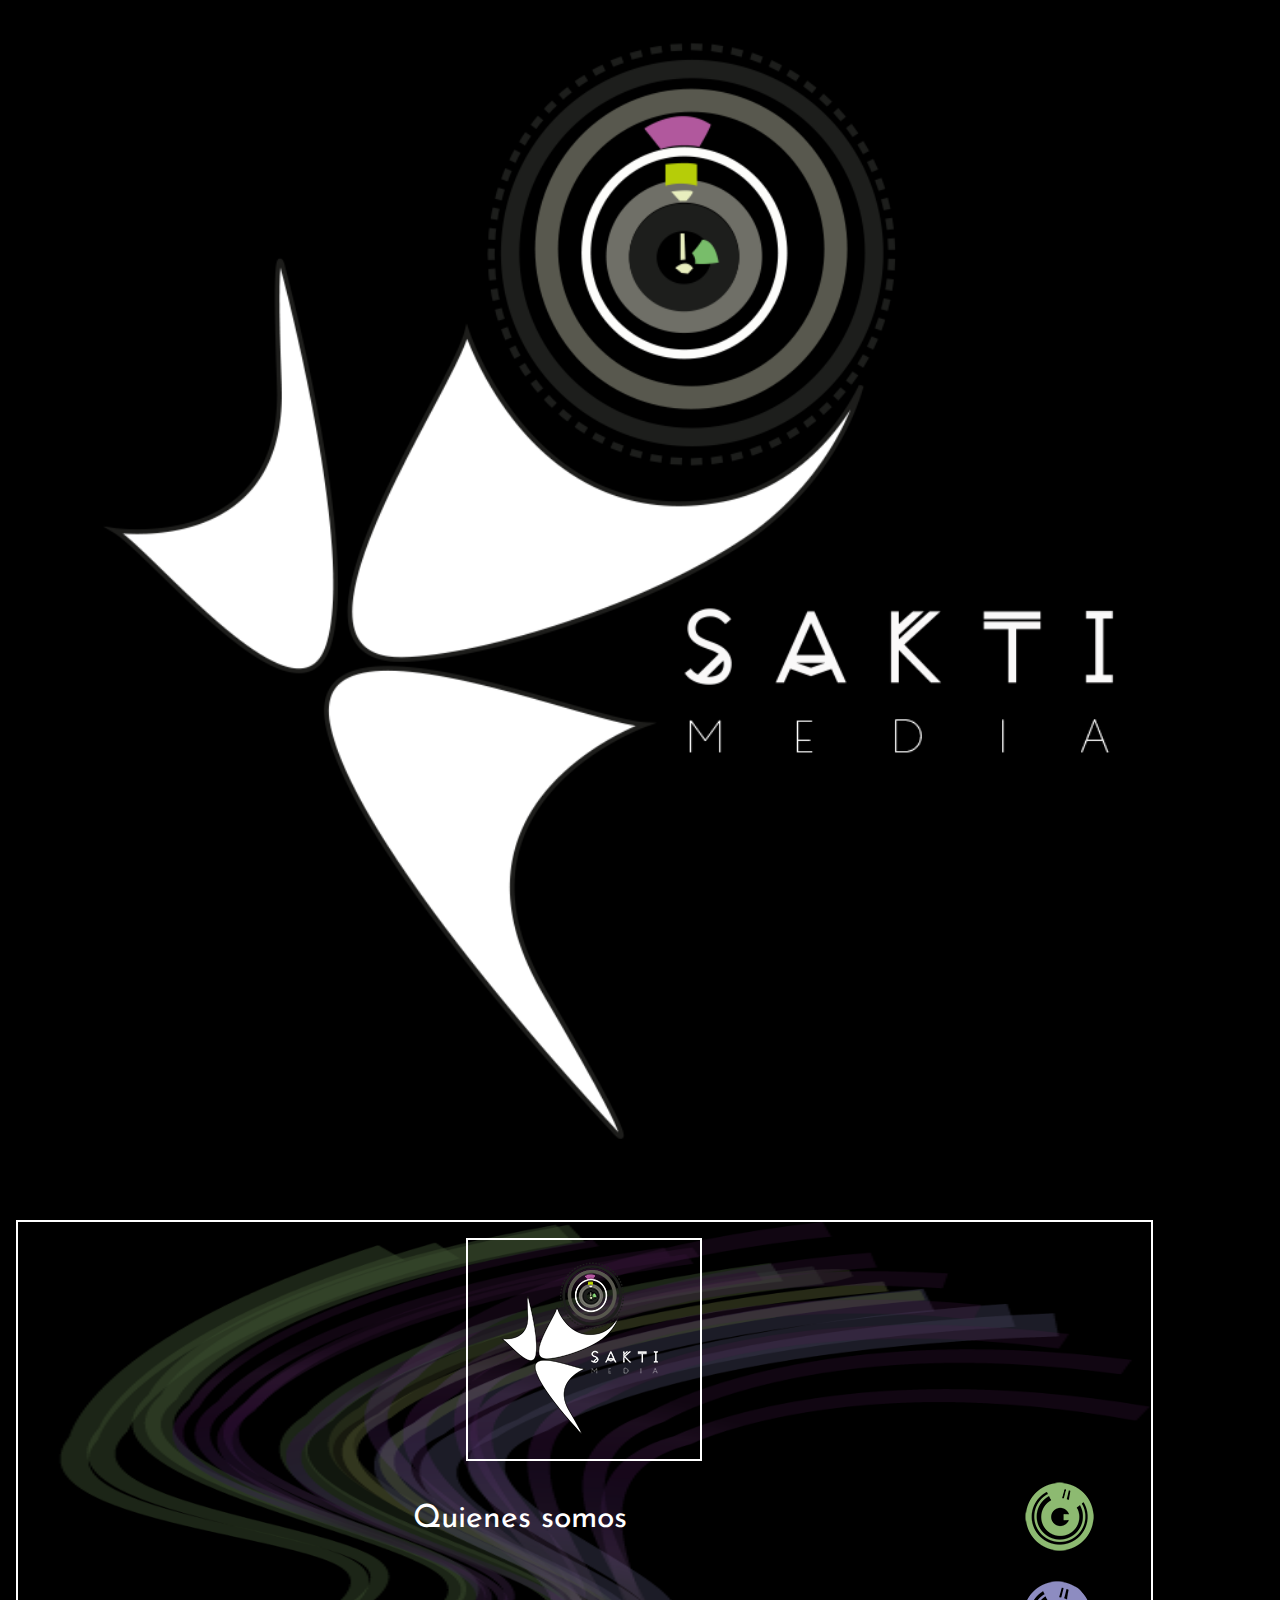
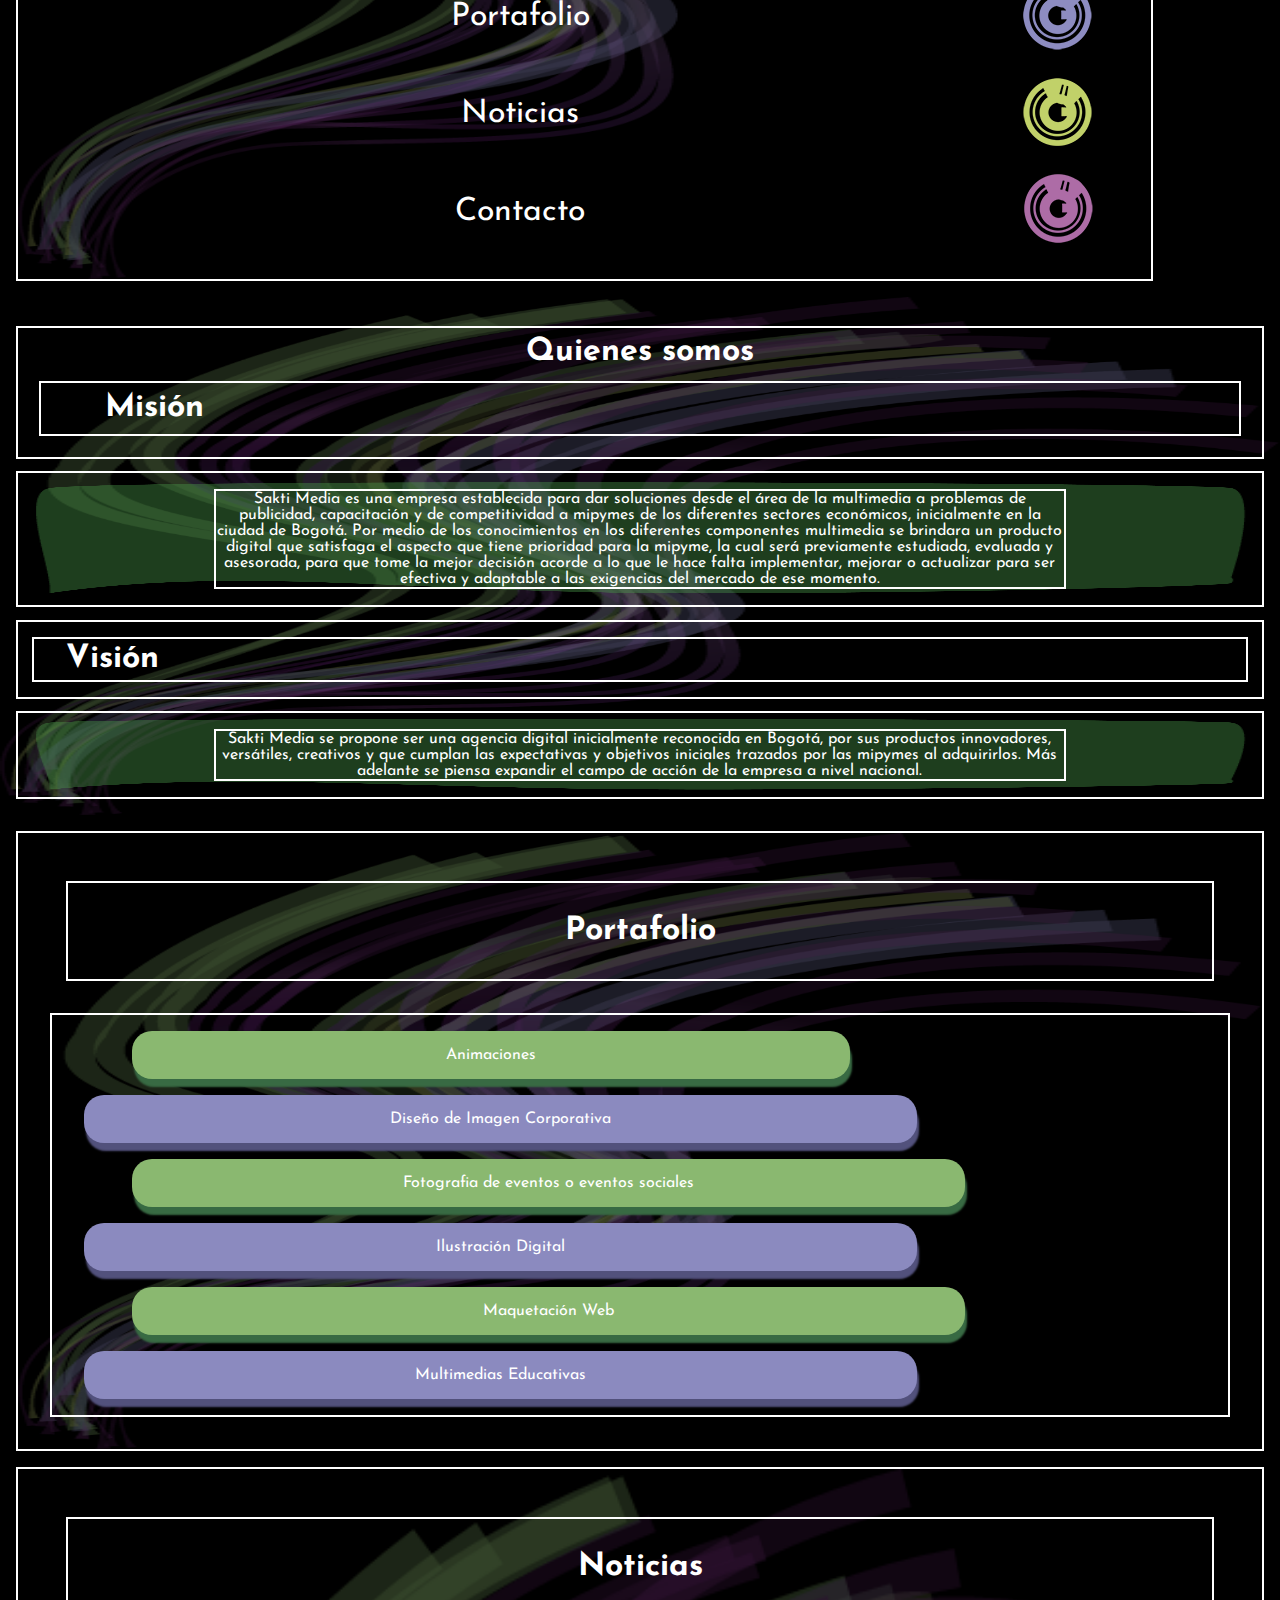
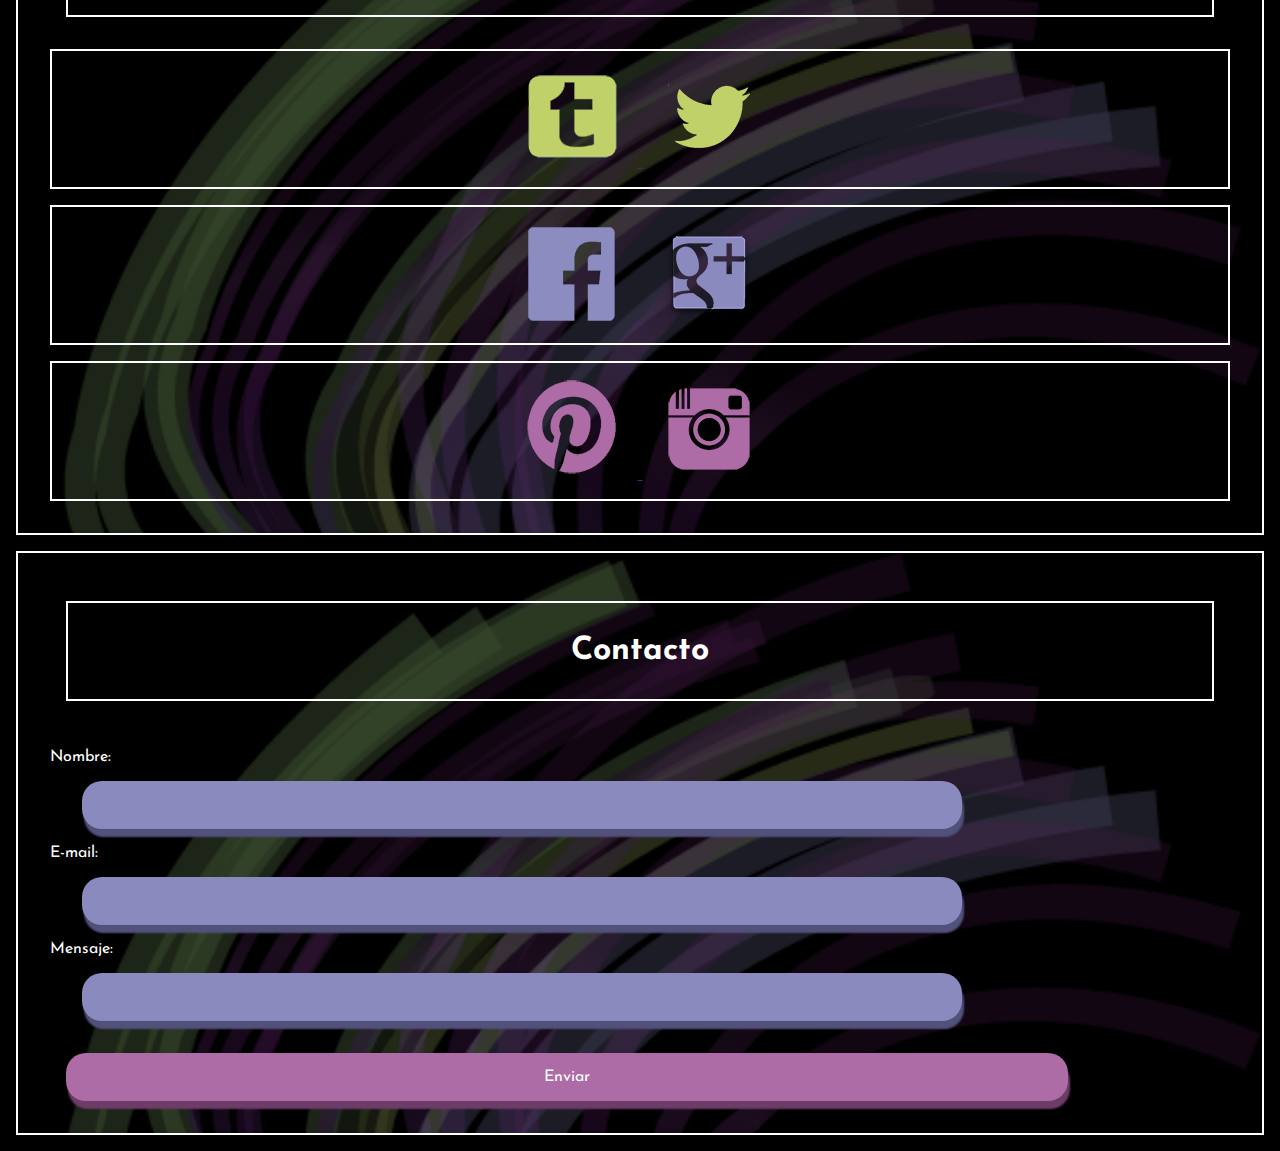
<file: index.html>
<!DOCTYPE html>

<html lang="es">
    
<head>
    <meta charset="utf-8">
    <meta name="description" 
          content="Contenido">
    <link href='http://fonts.googleapis.com/css?family=Josefin+Sans' 
          rel='stylesheet' 
          type='text/css'>
    <link rel="stylesheet" 
          href="style.css">
    <title>SAKTI MEDIA</title>
</head>
    
<body> 
    
    <section id="logo">
        <figure> 
          <a href="#menu">
              <img src="logo.png"> 
          </a>
        </figure>
    </section>

    <section id="menu">
        
         <div id="log">
            <figure> 
                <img src="logos.png"> 
            </figure>
         </div>
        
         <div class="contenedor-menu">
            <div class="item">
                <a href="#qs">
                    <p>Quienes somos</p>
                </a>
                <figure class="link"> 
                    <img src="greenlink.png"> 
                </figure>
            </div>

          <div class="item">
            <a href="">
              <p>Portafolio</p>
            </a>
            <figure class="link"> 
                <img src="violetlink.png"> 
            </figure>
          </div>

          <div class="item">
            <a href="">
              <p>Noticias</p>
            </a>
            <figure class="link"> 
                <img src="citriclink.png"> 
            </figure>
          </div>

          <div class="item">
            <a href="">
              <p>Contacto</p>
            </a>
            <figure class="link"> 
                <img src="pinklink.png"> 
            </figure>
          </div>   
         </div>   
    </section>

    <section id="qs">
      <div class="texto-qs">
        <h1>Quienes somos</h1>
        <h1 class="titulo-mision">Misión</h1>
      </div>
      <article class="mision">
        <p>Sakti Media es una empresa establecida para dar soluciones desde el área de la multimedia a problemas de publicidad, capacitación y de competitividad a  mipymes de los diferentes sectores económicos, inicialmente en la ciudad de Bogotá. 
          Por medio de los conocimientos en los diferentes componentes multimedia se brindara un producto digital que satisfaga el aspecto que tiene prioridad para la mipyme, la cual será previamente estudiada, evaluada y asesorada, para que tome la mejor decisión acorde a lo que le hace falta implementar, mejorar o actualizar para ser efectiva y adaptable a las exigencias del mercado de ese momento. </p>
        </article>
        <div class="texto-qs">
            <div class="titulo-vision">
                <h1>Visión</h1>
            </div> 
        </div>
        <article class="vision">
            <p>Sakti Media se propone ser una agencia digital inicialmente reconocida en Bogotá, por sus productos innovadores, versátiles, creativos y que cumplan las expectativas y objetivos iniciales  trazados por las mipymes al adquirirlos. Más adelante se piensa expandir el campo de acción  de la empresa a nivel nacional.</p>
        </article>
    </section>
    
    <section id="mportafolio">
            <h1>Portafolio</h1>
        <div class="barras">
            <p class="p1">Animaciones</p>
            <p class="p2">Diseño de Imagen Corporativa</p>
            <p class="p3">Fotografia de eventos o eventos sociales</p>
            <p class="p4">Ilustración Digital</p>
            <p class="p5">Maquetación Web</p>
            <p class="p6">Multimedias Educativas</p>
        </div>
    </section>
    
    <section id="Ani">
    </section>
    
    <section id="noticias">
            <h1>Noticias</h1>
        <div class="social">
            <a href="">
                <img src="tumblr.png">
            </a>
            <a href="">
                <img src="twitt.png">
            </a> 
        </div>
        <div class="social">
            <a href="">
                <img src="facebook.png">
            </a>    
            <a href="">
                <img src="google.png">
            </a>
        </div>
        <div class="social">
            <a href="">
                <img src="pinterest.png">
            </a>
            <a href="">
                <img src="instagram.png">
            </a>
        </div>
    </section>

    <section id="contacto">
            <h1>Contacto</h1>
            <figure class="datos">
                <p>Nombre:</p>
            </figure>
            <figure class="box"></figure>
            <figure class="datos">
                <p>E-mail:</p>
            </figure>    
            <figure class="box"></figure>
            <figure class="datos">
                <p>Mensaje:</p>
            </figure>
            <figure class="box"></figure> 
            <div class="boton">
                <p>Enviar</p>
            </div>    
    </section>

    <aside></aside>

    <footer></footer>    
</body>
    
</html>
</file>
<file: style.css>
*{
	margin: 0 0 0 0;
	padding: 0 0 0 0;
}
body{
	background: black;
	color: white;
	font-family: 'Josefin Sans', sans-serif;
    margin: 0;
    padding: 0;
}
a, p, figure{
    font-family: 'Josefin Sans', sans-serif;
}
#logo img {
    text-align: center;
    width:100%;      
}
#menu{
    background: url(font1.png);
	background-size: 100% 100%;
	background-repeat: no-repeat;
    width: 86%; 
    border: 2px solid white;
    margin: 1em 100px 1em 1em;
    padding: 1em;
}
#log{
    text-align: center;
}
#log img{
    text-align: center;
    padding: 1em;
    border: 2px solid white;  
}
.item{
    position: relative;
    height: 5em;
    padding: 0.3em;
    margin: 0.5em;
}
.item p{
    position: absolute;
    left: -2em;
    margin: 0.8em 0 0 0;
    font-size: 2em;
    text-align: center;
    width: 100%;
}
.item a{
    text-decoration: none;
    color: white;
}
.item img{
    position: absolute;
    right: 2em;
}
#qs{
	background: url(font1.png);
	background-size: 100% 100%;
	background-repeat: no-repeat;
	text-align: center;
    padding: 1em;
}
.texto-qs{
	border: 2px solid white;
    margin: 0.8em 0 0.8em 0;
    padding: 0.5em;
}
.titulo-mision, .titulo-vision{
    border:2px solid white;
    text-align: left;
    margin: 0.4em;
    padding: 0.3em 2em;
    }
#qs p{
	width:70%;
    margin: 0 auto;
    border: 2px solid white;
}
.mision, .vision{
	border: 2px solid white;
	background: url(fondomision3.png);
	background-size: 100% 100%;
	background-repeat:no-repeat;
    padding: 1em;
}
#mportafolio{
	background-image: url(font1.png);
	background-repeat: no-repeat;
    background-size: 100% 100%; 
	text-align:center;
    padding: 1em;
    margin: 1em;
    border: 2px solid white;
}
#mportafolio h1 {
	text-align: center;
    padding: 1em;
    margin: 1em;
    border: 2px solid white;
}
.barras{
    margin: 1em;
    padding: 1em;
    border: 2px solid white;
    text-align: center;
}
#mportafolio .p1 {
	background: #8ab870;
	border-radius: 20px;
	box-shadow: 2px 8px 2px #386a43;
	text-align: center;
	width: 60%;
	margin-left: 4em;
    padding: 1em;
}
#mportafolio .p2 {
	background: #8b8abf;
	border-radius: 20px;
	box-shadow: 2px 8px 2px #52517c;
	text-align: center;
	width: 70%;
	margin-left: 1em;
	padding: 1em;
    margin-top: 1em;
}
#mportafolio .p3 {
	background: #8ab870;
	border-radius: 20px;
	box-shadow: 2px 8px 2px #386a43;
	text-align: center;
	width: 70%;
	margin-left: 4em;
	padding: 1em;
    margin-top: 1em;
}
#mportafolio .p4 {
	background: #8b8abf;
	border-radius: 20px;
	box-shadow: 2px 8px 2px #52517c;
	text-align: center;
	width: 70%;
	margin-left: 1em;
	padding: 1em;
    margin-top: 1em;
}
#mportafolio .p5 {
	background: #8ab870;
	border-radius: 20px;
	box-shadow: 2px 8px 2px #386a43;
	text-align: center;
	width: 70%;
	margin-left: 4em;
	padding: 1em;
    margin-top: 1em;
}
#mportafolio .p6 {
	background: #8b8abf;
	border-radius: 20px;
	box-shadow: 2px 8px 2px #52517c;
	text-align: center;
	width: 70%;
	margin-left: 1em;
	padding: 1em;
    margin-top: 1em;
}

#noticias{
    background: url(font1.png);
    background-repeat: no-repeat;
    background-size:100%;    
    text-align: center;
    margin: 1em;
    padding: 1em;
    border: 2px solid white;
    
}
#noticias h1{    
    text-align:center;
    margin: 1em;
    padding: 1em;
    border: 2px solid white;
}
#noticias .social{
    border: 2px solid white;
    margin: 1em;
    padding: 1em;
}
#noticias img{
    margin: 0 1em;
}
#contacto h1{
    text-align: center;
    margin: 1em;
    padding: 1em;
    border: 2px solid white;
}

#contacto{
    background: url(font1.png);
    background-size:100%;    
    background-repeat: no-repeat;         
    text-align:left;
    padding: 1em;
    margin: 1em;
    position: relative;
    border: 2px solid white;
}
.datos p{
    text-decoration:none;    
    display: block;
    padding:1em;    
}
.box{   
    background: #8b8abf;
	border-radius: 20px;
	box-shadow: 2px 8px 2px #52517c;
    height: 1em; 
    padding: 1em;
	text-align: center;
	width: 70%;
    margin: 0 3em;
}
.boton{
    background:#AD6CA6;
	border-radius: 20px;
	box-shadow: 2px 8px 2px #6d3c68; 
	text-align: center;
	width: 80%;
	margin: 2em 0 1em 2em ;
    padding: 1em;
    left:0;
}
/*
@media only screen and (max-width: 480px) {
    #menu
    {
    }
    .mision{
    width:100%;
    height:50%;    
    }
	#mportafolio
    {
    height:35em;     
    }
	#mportafolio .p1
	{
    width: 40%;
	}
	
	#mportafolio .p5
	{
		width: 55%;
	}
*/
</file>
